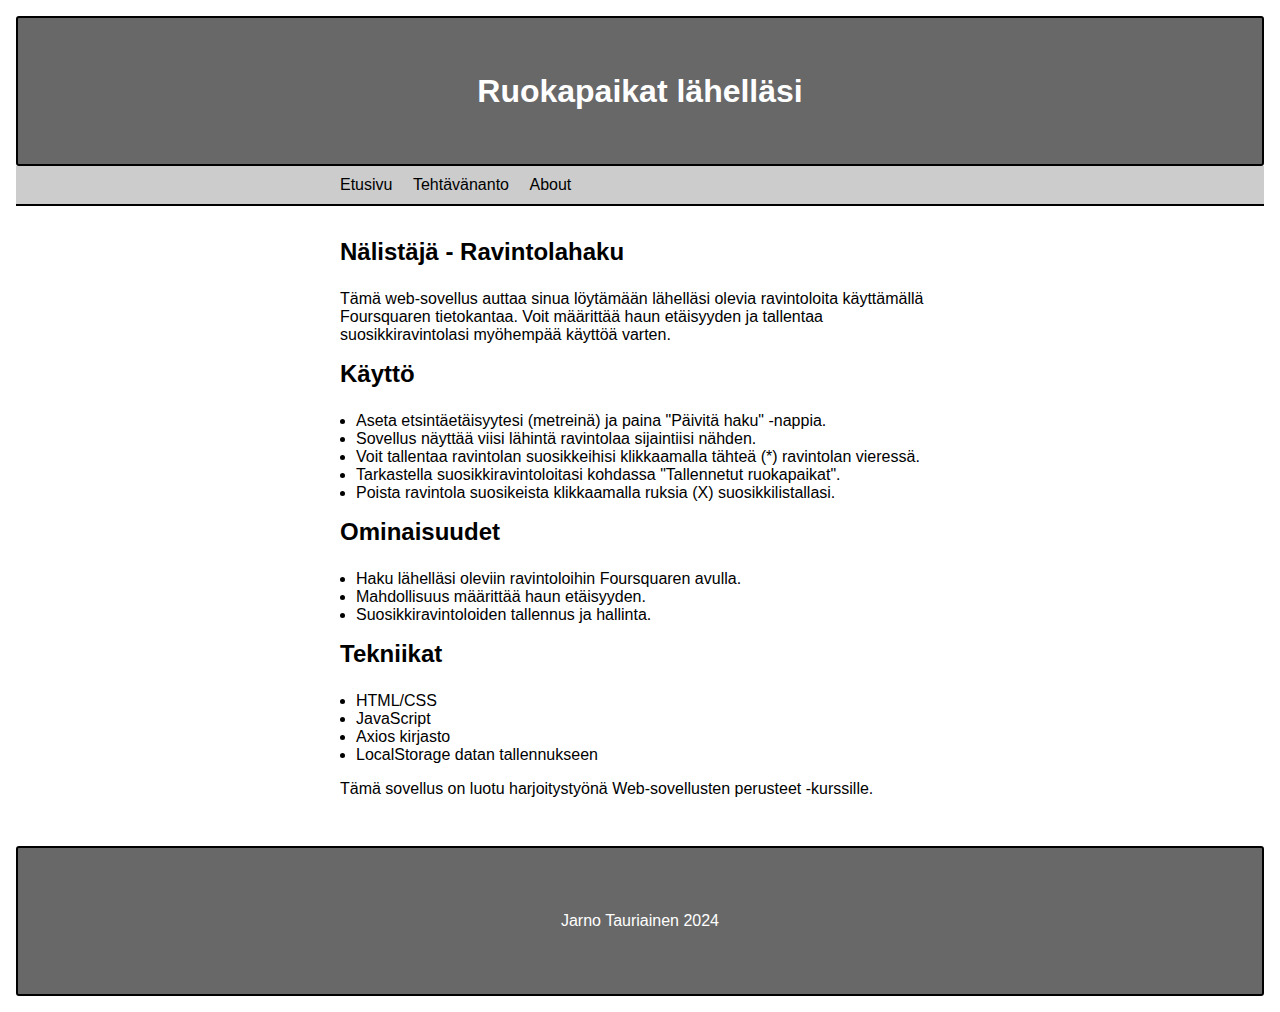
<file: about.html>
<!DOCTYPE html>
<html lang="en">

<head>
    <meta charset="UTF-8">
    <meta name="viewport" content="width=device-width, initial-scale=1.0">
    <link href="./css/style.css" rel="stylesheet">
    <title>Nälistäjä</title>
</head>

<div id="container">
    <header>
        <h1>Ruokapaikat lähelläsi</h1>
    </header>
    <nav>
        <ul>
            <li><a href="./index.html">Etusivu</a></li>
            <li><a href="./assignment.html">Tehtävänanto</a></li>
            <li><a href="#">About</a></li>
        </ul>
    </nav>
    <section id="otherPages">
        <div id="assignment">
            <h2>Nälistäjä - Ravintolahaku</h2>
            <p>Tämä web-sovellus auttaa sinua löytämään lähelläsi olevia ravintoloita käyttämällä Foursquaren
                tietokantaa. Voit määrittää haun etäisyyden ja tallentaa suosikkiravintolasi myöhempää käyttöä varten.
            </p>
            <h2>Käyttö</h2>
            <ul>
                <li>Aseta etsintäetäisyytesi (metreinä) ja paina "Päivitä haku" -nappia.</li>
                <li>Sovellus näyttää viisi lähintä ravintolaa sijaintiisi nähden.</li>
                <li>Voit tallentaa ravintolan suosikkeihisi klikkaamalla tähteä (*) ravintolan vieressä.</li>
                <li>Tarkastella suosikkiravintoloitasi kohdassa "Tallennetut ruokapaikat".</li>
                <li>Poista ravintola suosikeista klikkaamalla ruksia (X) suosikkilistallasi.</li>
            </ul>
            <h2>Ominaisuudet</h2>
            <ul>
                <li>Haku lähelläsi oleviin ravintoloihin Foursquaren avulla.</li>
                <li>Mahdollisuus määrittää haun etäisyyden.</li>
                <li>Suosikkiravintoloiden tallennus ja hallinta.</li>
            </ul>

            <h2>Tekniikat</h2>
            <ul>
                <li>HTML/CSS</li>
                <li>JavaScript
                <li>Axios kirjasto</li>
                <li>LocalStorage datan tallennukseen</li>
            </ul>

            <p>Tämä sovellus on luotu harjoitystyönä Web-sovellusten perusteet -kurssille.</p>

        </div>
    </section>
    <footer>
        <p>Jarno Tauriainen 2024</p>
    </footer>
</div>
</body>

</html>
</file>
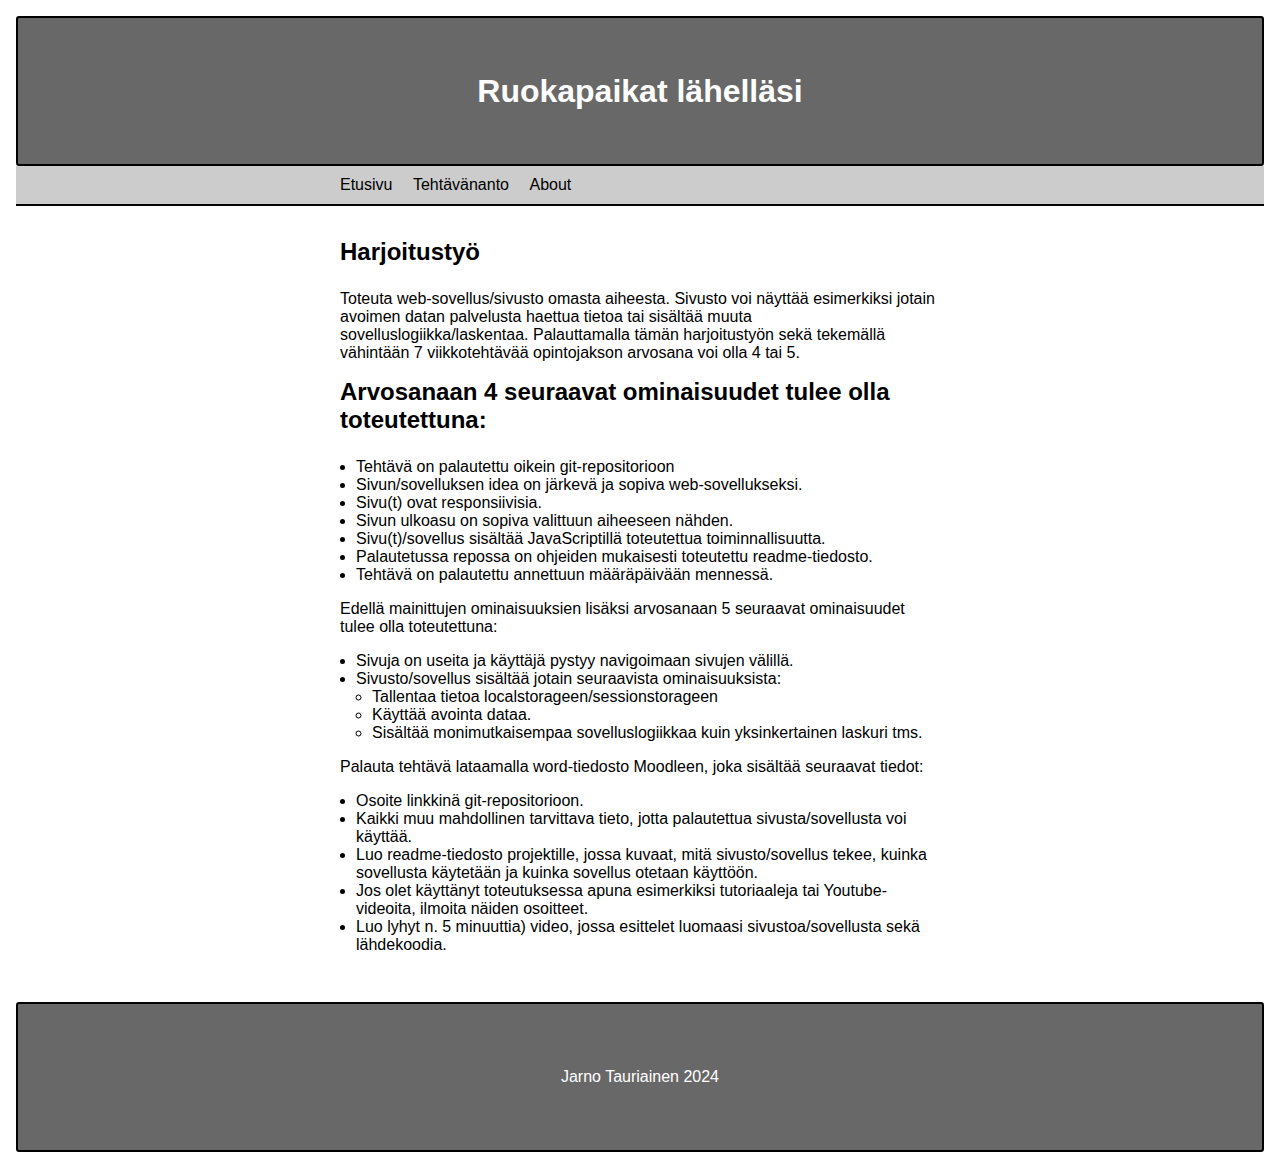
<file: assignment.html>
<!DOCTYPE html>
<html lang="en">

<head>
    <meta charset="UTF-8">
    <meta name="viewport" content="width=device-width, initial-scale=1.0">
    <link href="./css/style.css" rel="stylesheet">
    <title>Nälistäjä</title>
</head>

<div id="container">
    <header>
        <h1>Ruokapaikat lähelläsi</h1>
    </header>
    <nav>
        <ul>
            <li><a href="./index.html">Etusivu</a></li>
            <li><a href="#">Tehtävänanto</a></li>
            <li><a href="./about.html">About</a></li>
        </ul>
    </nav>
    <section id="otherPages">
        <div id="assignment">
            <h2>Harjoitustyö</h2>
            <p>Toteuta web-sovellus/sivusto omasta aiheesta. Sivusto voi näyttää esimerkiksi jotain avoimen datan
                palvelusta haettua tietoa tai sisältää muuta sovelluslogiikka/laskentaa. Palauttamalla tämän
                harjoitustyön sekä tekemällä vähintään 7 viikkotehtävää opintojakson arvosana voi olla 4 tai 5.</p>
            <h2>Arvosanaan 4 seuraavat ominaisuudet tulee olla toteutettuna:</h2>
            <ul>
                <li>Tehtävä on palautettu oikein git-repositorioon</li>
                <li>Sivun/sovelluksen idea on järkevä ja sopiva web-sovellukseksi.</li>
                <li>Sivu(t) ovat responsiivisia.</li>
                <li>Sivun ulkoasu on sopiva valittuun aiheeseen nähden.</li>
                <li>Sivu(t)/sovellus sisältää JavaScriptillä toteutettua toiminnallisuutta.</li>
                <li>Palautetussa repossa on ohjeiden mukaisesti toteutettu readme-tiedosto.</li>
                <li>Tehtävä on palautettu annettuun määräpäivään mennessä.</li>
            </ul>
            <p>Edellä mainittujen ominaisuuksien lisäksi arvosanaan 5 seuraavat ominaisuudet tulee olla toteutettuna:
            </p>
            <ul>
                <li>Sivuja on useita ja käyttäjä pystyy navigoimaan sivujen välillä.</li>
                <li>Sivusto/sovellus sisältää jotain seuraavista ominaisuuksista:
                    <ul>
                        <li>Tallentaa tietoa localstorageen/sessionstorageen</li>
                        <li>Käyttää avointa dataa.</li>
                        <li>Sisältää monimutkaisempaa sovelluslogiikkaa kuin yksinkertainen laskuri tms.</li>
                    </ul>
                </li>
            </ul>
            <p>Palauta tehtävä lataamalla word-tiedosto Moodleen, joka sisältää seuraavat tiedot:</p>
            <ul>
                <li>Osoite linkkinä git-repositorioon.</li>
                <li>Kaikki muu mahdollinen tarvittava tieto, jotta palautettua sivusta/sovellusta voi käyttää.</li>
                <li>Luo readme-tiedosto projektille, jossa kuvaat, mitä sivusto/sovellus tekee, kuinka sovellusta
                    käytetään ja kuinka sovellus otetaan käyttöön.</li>
                <li>Jos olet käyttänyt toteutuksessa apuna esimerkiksi tutoriaaleja tai Youtube-videoita, ilmoita näiden
                    osoitteet.</li>
                <li>Luo lyhyt n. 5 minuuttia) video, jossa esittelet luomaasi sivustoa/sovellusta sekä lähdekoodia.</li>
            </ul>
        </div>
    </section>
    <footer>
        <p>Jarno Tauriainen 2024</p>
    </footer>
</div>
</body>

</html>
</file>
<file: css/style.css>
:root {
    --dark-background-color: #686868;
    --light-background-color: #f5f5f5;
    --dark-foreground-color: #000;
    --light-foreground-color: #fff;
    --grey-foreground-color: #ccc;
    --accent-color: #6D0509;
    --general-padding: 2em;
    --general-margin: 1em;
}

* {
    margin: 0;
    padding: 0;
    color: var(--dark-foreground-color);
    font-family: Arial, Helvetica, sans-serif;
}

*,
*::before,
*::after {
    box-sizing: border-box;
}

a {
    text-decoration: none;
}

a:hover {
    color: var(--accent-color);
    /*font-weight: bold;*/
    text-decoration: underline;
}

div#container {
    display: flex;
    flex-direction: row;
}

div#content {
    display: flex;
    flex-direction: column;
    align-items: center;
}

div#content section#main {
    max-width: 800px;
    display: inherit;
    flex-direction: column;
}

@media screen and (min-width: 600px) {
    div#content section#main {
        display: inherit;
        flex-direction: row;
    }
}

div#login-form {
    display: flex;
    flex-direction: column;
    align-items: center;
}

section#otherPages {
    display: flex;
    flex-direction: column;
    align-items: center;
    margin: var(--general-margin);
}

div#assignment {
    display: inline-block;
    margin: var(--general-margin);
    max-width: 600px;
}

div#assignment h2, div#assignment p, div#assignment ul{
    margin-bottom: var(--general-margin);
}

div#assignment li {
    margin-left: var(--general-margin);
}

section#searchParameters {
    display: inline-block;
    margin: var(--general-margin);
}

/*
article {
    flex: 33%;
}*/

article div {
    margin: var(--general-margin);
}

header {
    display: inherit;
    justify-content: center;
    align-items: center;
    height: 150px;
    background-color: var(--dark-background-color);
}

header, footer {
    box-sizing: border-box;
    border: 2px solid black;
    border-radius: 3px;
}

header h1 {
    font-family: Verdana, Geneva, Tahoma, sans-serif;
    color: var(--light-foreground-color);
}

nav {
    display: flex;
    flex-direction: column;
    justify-content: center;
    align-items: center;
    border-bottom: 2px solid var(--dark-foreground-color);
    height: 40px;
    background-color: var(--grey-foreground-color);
}

nav ul {
    width: 100%;
    max-width: 600px;
}

nav li {
    display: inline-block;
    /*width: 7em;*/
    margin-right: var(--general-margin);
}

div#container {
    display: flex;
    flex-direction: column;
    margin: var(--general-margin);
}

footer {
    background-color: var(--dark-background-color);
    display: inherit;
    justify-content: center;
    align-items: center;
    height: 150px;
}

footer p {
    color: var(--light-foreground-color);
}


table {
    width: 100%;
    min-width: 280px;
}

tr:nth-child(even) {
    background-color: var(--grey-foreground-color);
}

#restaurants, #savedRestaurants {
    cursor: pointer;
}

td {
    padding: 4px;
}
</file>
